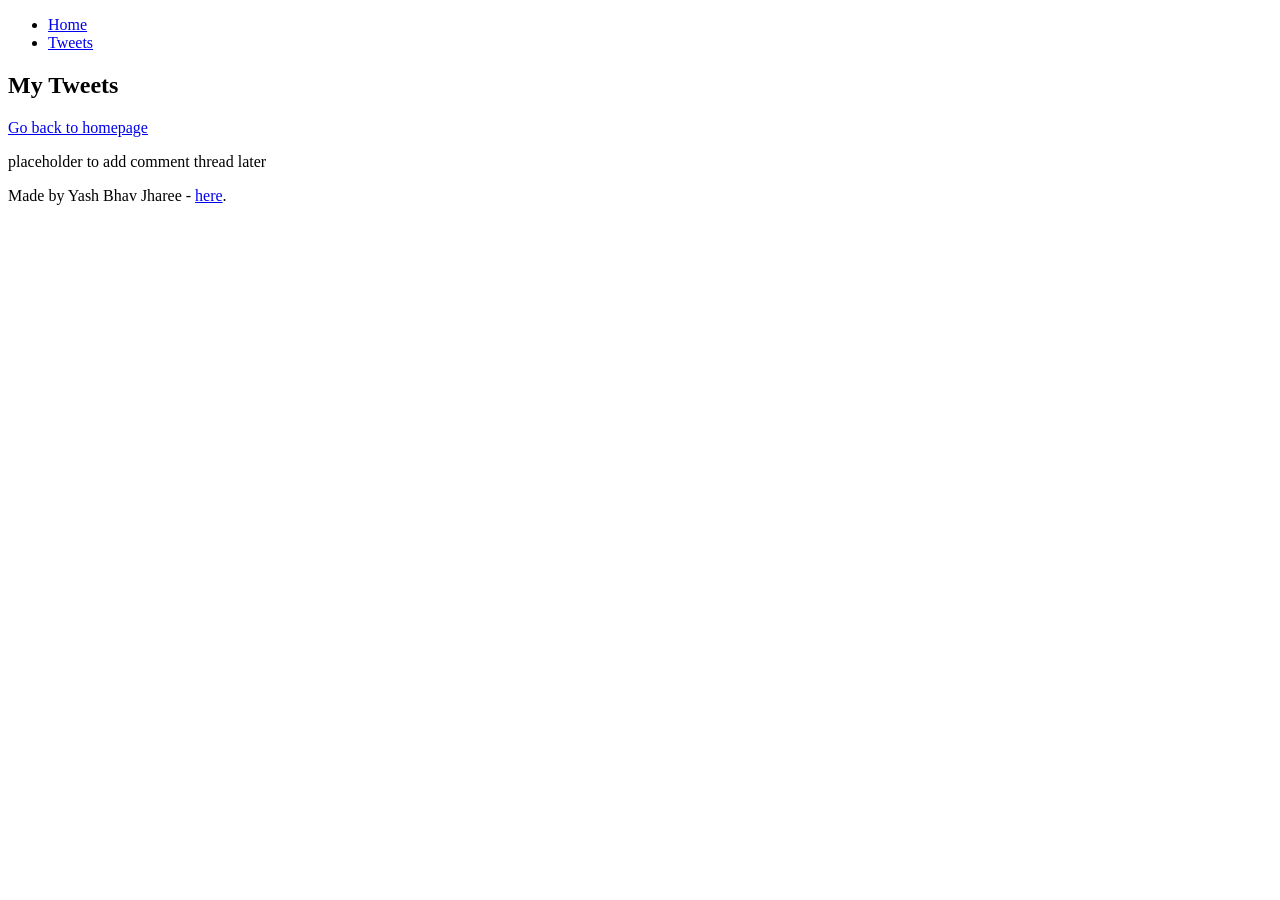
<file: html_basic/tweets.html>
<!DOCTYPE html>
<html lang="en">
	<head>
		<title>First HTML</title>
		<meta charset="UTF-8">
	</head>
	<body>
		<header>
			<ul>
				<li><a href="index.html">Home</a></li>
				<li><a href="tweets.html">Tweets</a></li>
			</ul>
		</header>
		<main>
			<article>
				<h1>My Tweets</h1>
				<blockquote class="twitter-tweet">
					<a href="https://x.com/shayhowe/status/1605057471214673920"></a>
				</blockquote>
				<script async src="https://platform.twitter.com/widgets.js"></script>
				<p>
					<a href="index.html">Go back to homepage</a>
				</p>
			</article>
			<aside>
				<p>placeholder to add comment thread later</p>
			</aside>
		</main>
		<footer>
			<p>Made by Yash Bhav Jharee - <a href="https://www.facebook.com/p/Yash-Bhav-Jharee-100008352763462/" target="To contact him, click">here</a>.</p>
		</footer>
	</body>
</html>
</file>
